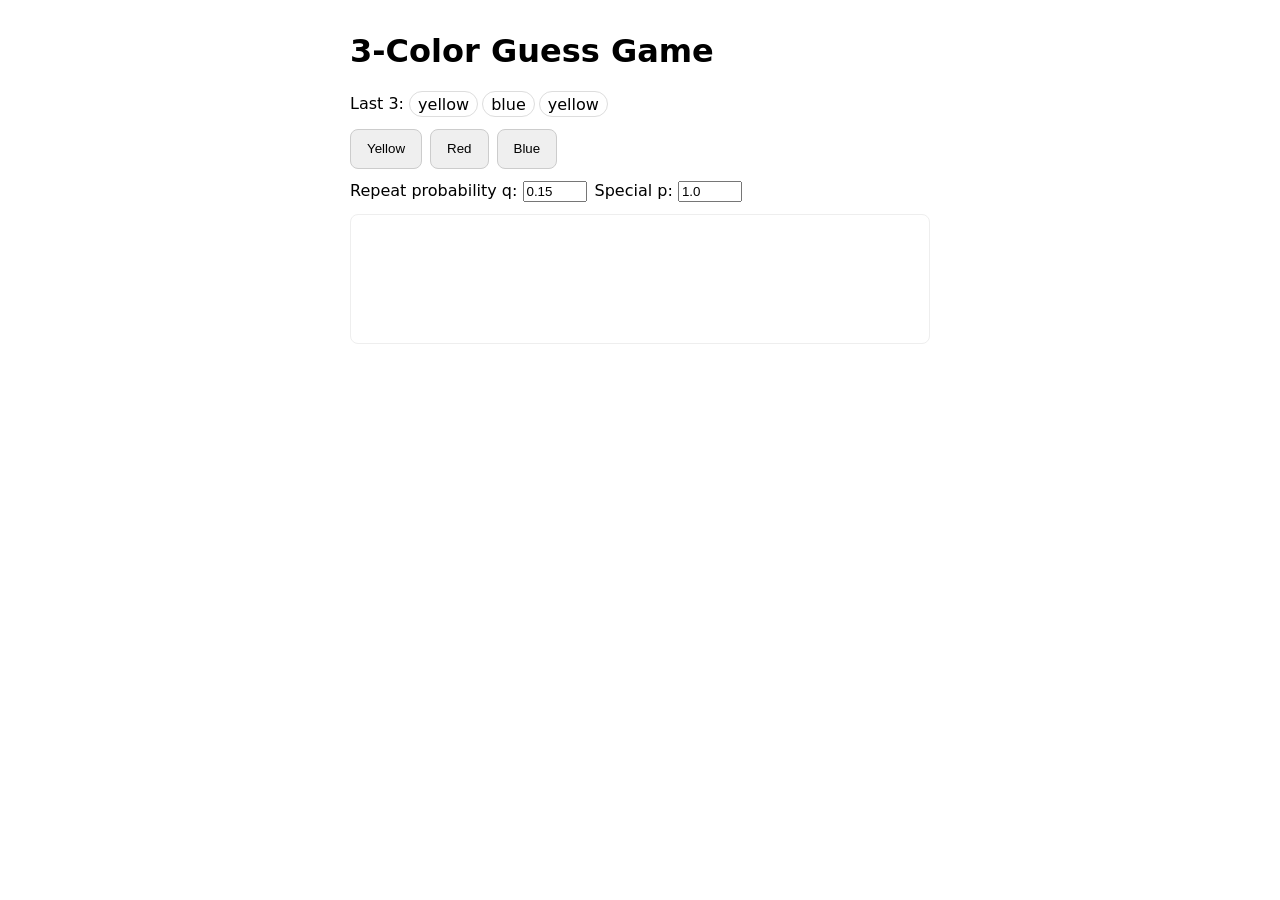
<file: Clothing brand.html>
<!doctype html>
<html>
<head>
  <meta charset="utf-8" />
  <title>3‑Color Guess Game</title>
  <style>
    body { font-family: system-ui, sans-serif; max-width: 580px; margin: 2rem auto; }
    .row { display: flex; gap: .5rem; margin: .75rem 0; flex-wrap: wrap; }
    button { padding: .7rem 1rem; border: 1px solid #ccc; border-radius: .5rem; cursor: pointer; }
    #log { white-space: pre-wrap; border: 1px solid #eee; padding: 1rem; border-radius: .5rem; min-height: 6rem; }
    .pill { display:inline-block; padding:.15rem .5rem; border:1px solid #ddd; border-radius:999px; margin-right:.25rem; }
  </style>
</head>
<body>
  <h1>3‑Color Guess Game</h1>

  <div>Last 3: <span id="last3"></span></div>

  <div class="row">
    <button data-color="yellow">Yellow</button>
    <button data-color="red">Red</button>
    <button data-color="blue">Blue</button>
  </div>

  <div class="row">
    <label>Repeat probability q: <input id="q" type="number" min="0" max="1" step="0.01" value="0.15"></label>
    <label>Special p: <input id="p" type="number" min="0" max="1" step="0.01" value="1.0"></label>
  </div>

  <div id="log"></div>

  <script>
    const COLORS = ["yellow","red","blue"];
    const rng = (() => {
      let s = 123456789;
      return () => (s = (1103515245*s + 12345) & 0x7fffffff) / 0x80000000; // simple LCG
    })();

    let last = null;
    let history = [];
    let cooldown = 1, cdLeft = 0;

    function last3() { return history.slice(-3); }
    function tripleReady() {
      const l3 = last3();
      return l3.length === 3 && new Set(l3).size === 1;
    }

    function basePick(q) {
      if (last === null) return COLORS[Math.floor(rng()*3)];
      if (rng() < q) return last;
      const others = COLORS.filter(c => c !== last);
      return others[Math.floor(rng()*2)];
    }

    function nextColor(q, pSpecial) {
      if (cdLeft === 0 && tripleReady() && rng() < pSpecial) {
        const c = last3()[0];
        last = c; history.push(c); cdLeft = cooldown; return c;
      }
      const c = basePick(q);
      last = c; history.push(c);
      if (cdLeft > 0) cdLeft--;
      return c;
    }

    function renderLast3() {
      const el = document.getElementById("last3");
      el.innerHTML = "";
      last3().forEach(c => {
        const span = document.createElement("span");
        span.className = "pill";
        span.textContent = c;
        el.appendChild(span);
      });
    }

    function log(line) {
      const el = document.getElementById("log");
      el.textContent = line + "\n" + el.textContent;
    }

    function round(guess) {
      const q = parseFloat(document.getElementById("q").value || "0.15");
      const p = parseFloat(document.getElementById("p").value || "1.0");
      const answer = nextColor(q, p);
      const ok = (guess === answer);
      log((ok ? "✅" : "❌") + ` You guessed ${guess}. It was ${answer}.`);
      renderLast3();
    }

    document.querySelectorAll("button[data-color]").forEach(btn => {
      btn.addEventListener("click", () => round(btn.dataset.color));
    });

    // seed with a few rounds so there's something to look at
    for (let i=0;i<5;i++) nextColor(0.15, 1.0);
    renderLast3();
  </script>
</body>
</html>
</file>
